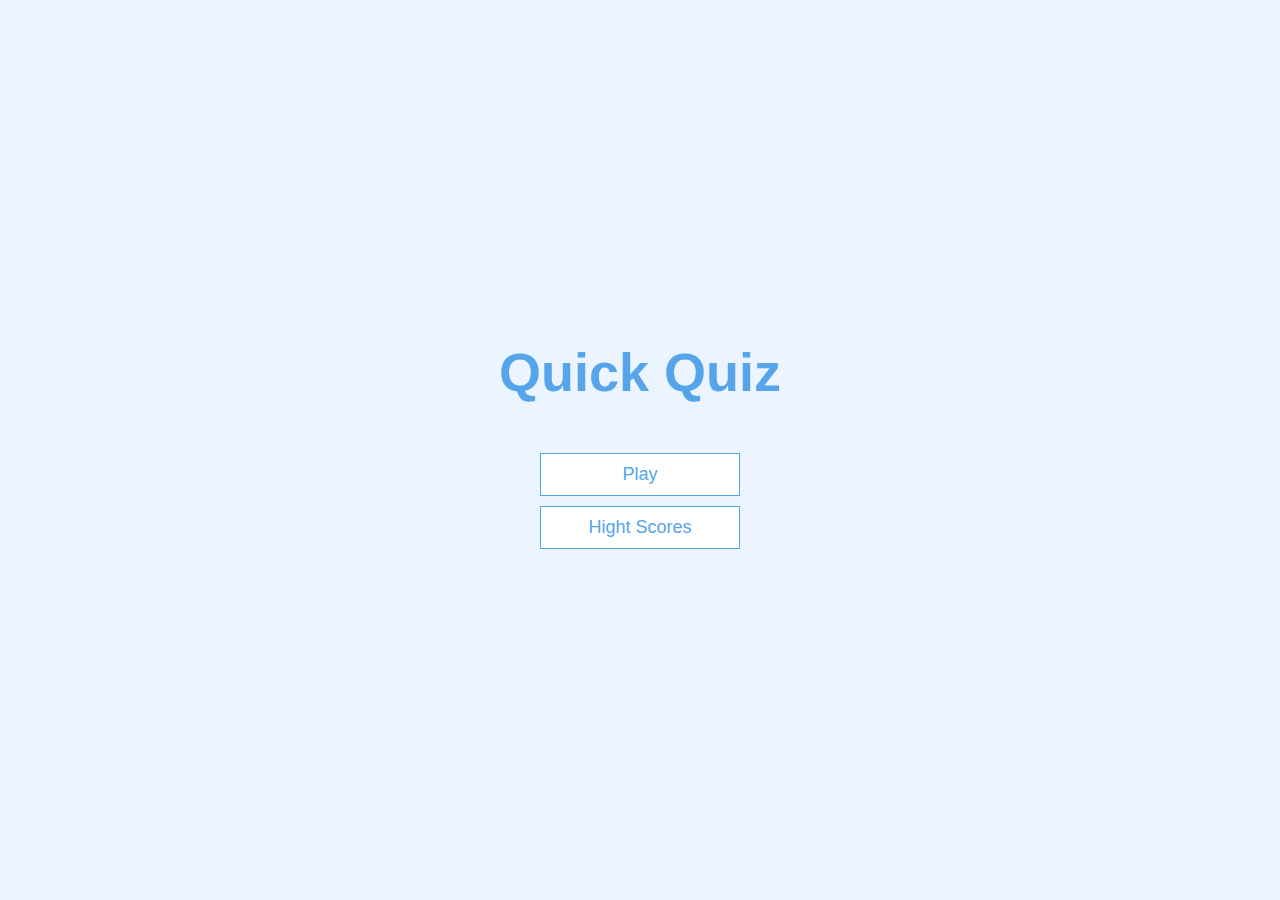
<file: index.html>
<!DOCTYPE html>
<html lang="en">
  <head>
    <meta charset="UTF-8" />
    <meta http-equiv="X-UA-Compatible" content="IE=edge" />
    <meta name="viewport" content="width=device-width, initial-scale=1.0" />
    <title>Quick Quiz</title>
    <link rel="stylesheet" href="./css/style.css" />
    <link rel="shortcut icon" href="https://cdn-icons-png.flaticon.com/512/5692/5692030.png" type="image/x-icon">
  </head>
  <body>
    <div class="container">
      <div id="home" class="flex-center flex-column">
        <h1>Quick Quiz</h1>
        <a class="btn" href="./game.html">Play</a>
        <a class="btn" href="./highscores.html">Hight Scores</a>
      </div>
    </div>
  </body>
</html>
</file>
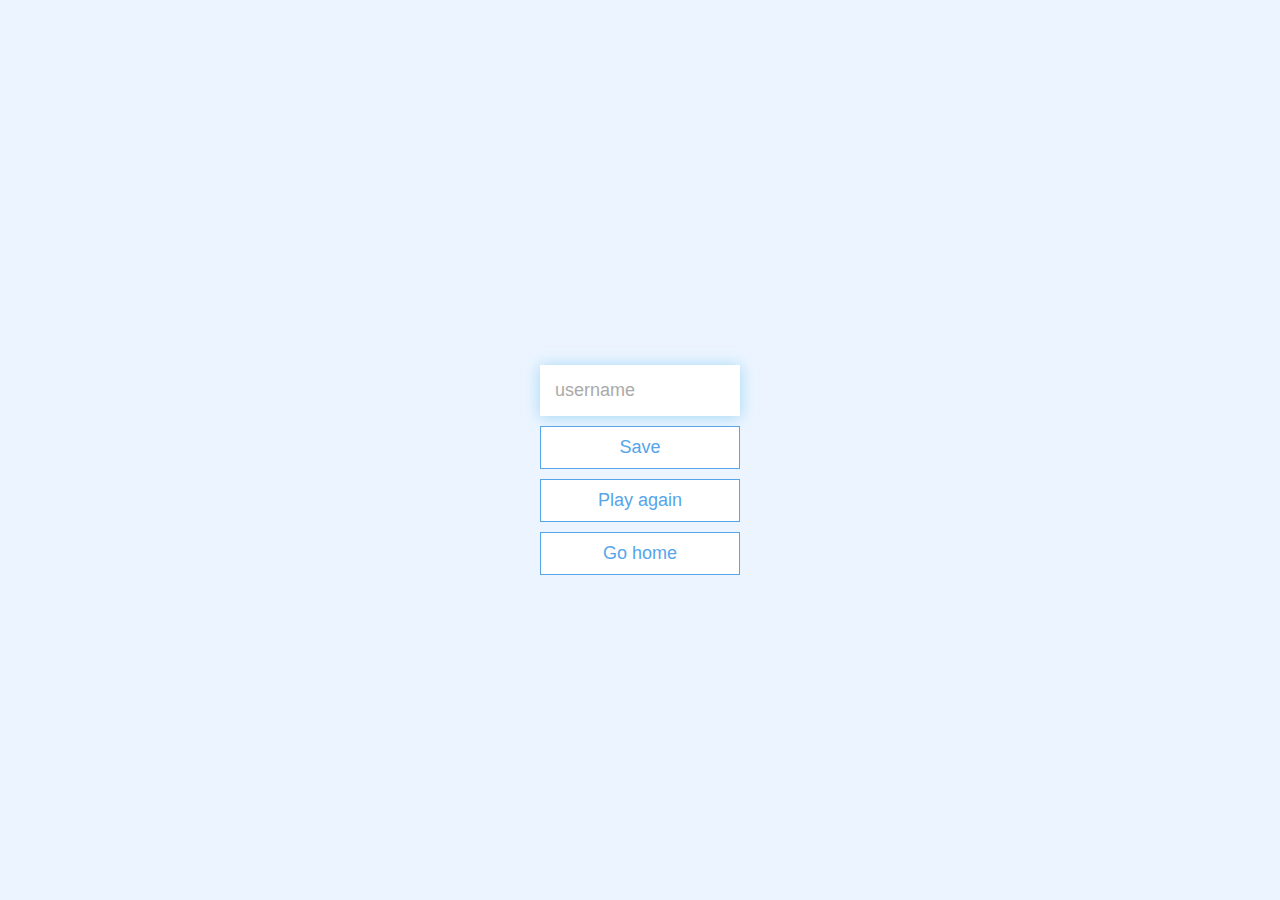
<file: end.html>
<!DOCTYPE html>
<html lang="en">
  <head>
    <meta charset="UTF-8" />
    <meta http-equiv="X-UA-Compatible" content="IE=edge" />
    <meta
      name="viewport"
      content="width=
    , initial-scale=1.0"
    />
    <title>Congrats!</title>
    <link rel="stylesheet" href="./css/style.css" />
    <link
      rel="shortcut icon"
      href="https://cdn-icons-png.flaticon.com/512/5692/5692030.png"
      type="image/x-icon"
    />
    <script src="./js/pathHelper.js"></script>
  </head>
  <body>
    <div class="container">
      <div id="end" class="flex-center flex-column">
        <h1 id="finalScore"></h1>
        <form>
          <input type="text" name="username" id="username" placeholder="username" />
          <button
            type="submit"
            class="btn"
            id="saveScoreBtn"
            onclick="saveHighScore(event)"
            disabled
          >
            Save
          </button>
        </form>
        <a class="btn" href="./game.html">Play again</a>
        <a class="btn" href="./index.html">Go home</a>
      </div>
    </div>
    <script src="./js/end.js"></script>
  </body>
</html>
</file>
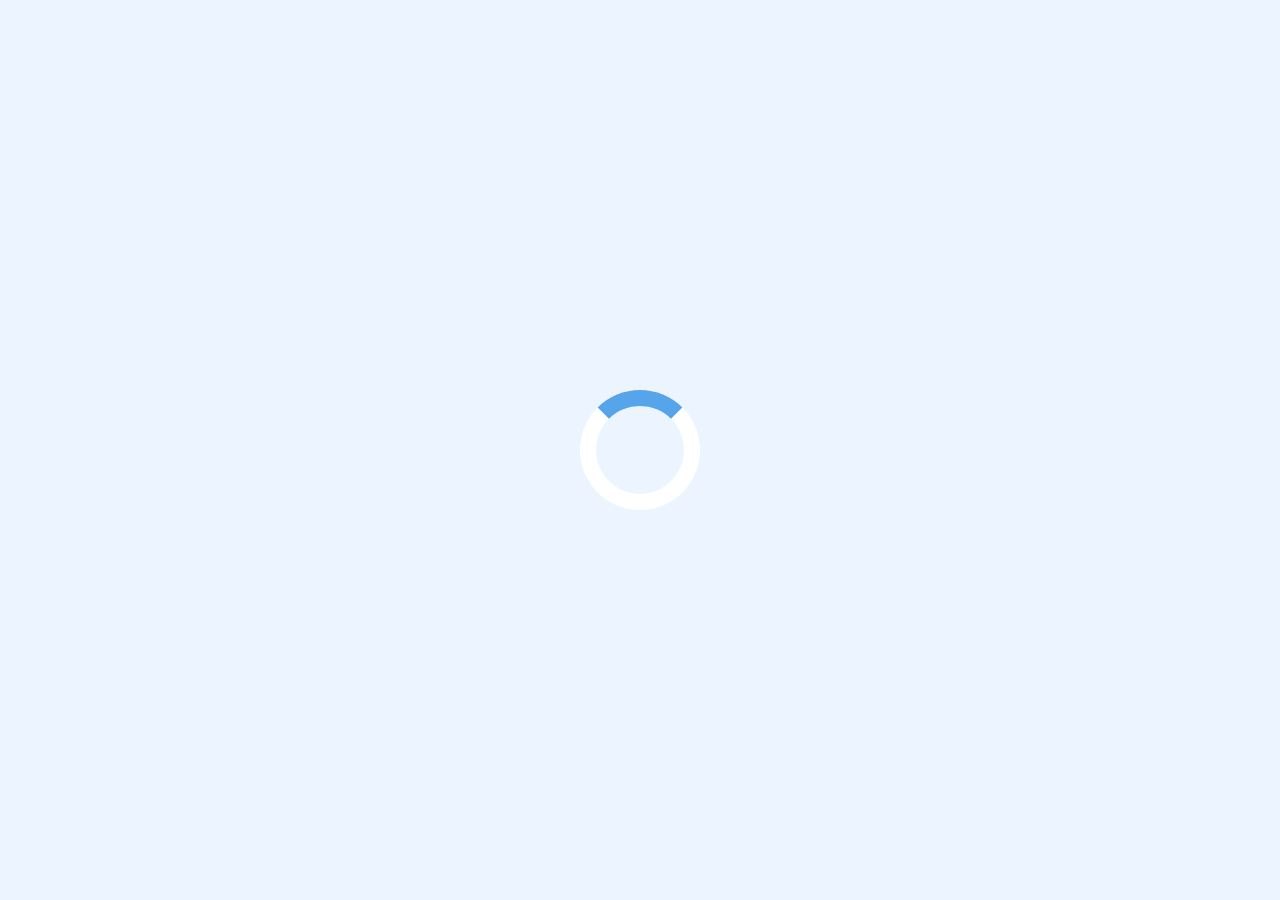
<file: game.html>
<!DOCTYPE html>
<html lang="en">
  <head>
    <meta charset="UTF-8" />
    <meta http-equiv="X-UA-Compatible" content="IE=edge" />
    <meta name="viewport" content="width=device-width, initial-scale=1.0" />
    <title>Quiz - Play</title>
    <link rel="stylesheet" href="./css/style.css" />
    <link rel="stylesheet" href="./css/game.css" />
    <link rel="shortcut icon" href="https://cdn-icons-png.flaticon.com/512/5692/5692030.png" type="image/x-icon">
    <script src="./js/pathHelper.js"></script>
  </head>
  <body>
    <div class="container">
      <div id="loader"></div>
      <div id="game" class="justify-center flex-column hidden">
        <div id="hud">
          <div id="hud-item">
            <p id="progressText" class="hud-prefix">Question</p>
            <div id="progressBar">
              <div id="progressBarFull"></div>
            </div>
          </div>

          <div id="hud-item">
            <p class="hud-prefix">Score</p>
            <h1 class="hud-main-text" id="score">0</h1>
          </div>
        </div>

        <h2 id="question"></h2>
        <div class="choice-container">
          <p class="choice-prefix">A</p>
          <p class="choice-text" data-number="1"></p>
        </div>
        <div class="choice-container">
          <p class="choice-prefix">B</p>
          <p class="choice-text" data-number="2"></p>
        </div>
        <div class="choice-container">
          <p class="choice-prefix">C</p>
          <p class="choice-text" data-number="3"></p>
        </div>
        <div class="choice-container">
          <p class="choice-prefix">D</p>
          <p class="choice-text" data-number="4"></p>
        </div>
      </div>
    </div>
    <script src="./js/game.js"></script>
  </body>
</html>
</file>
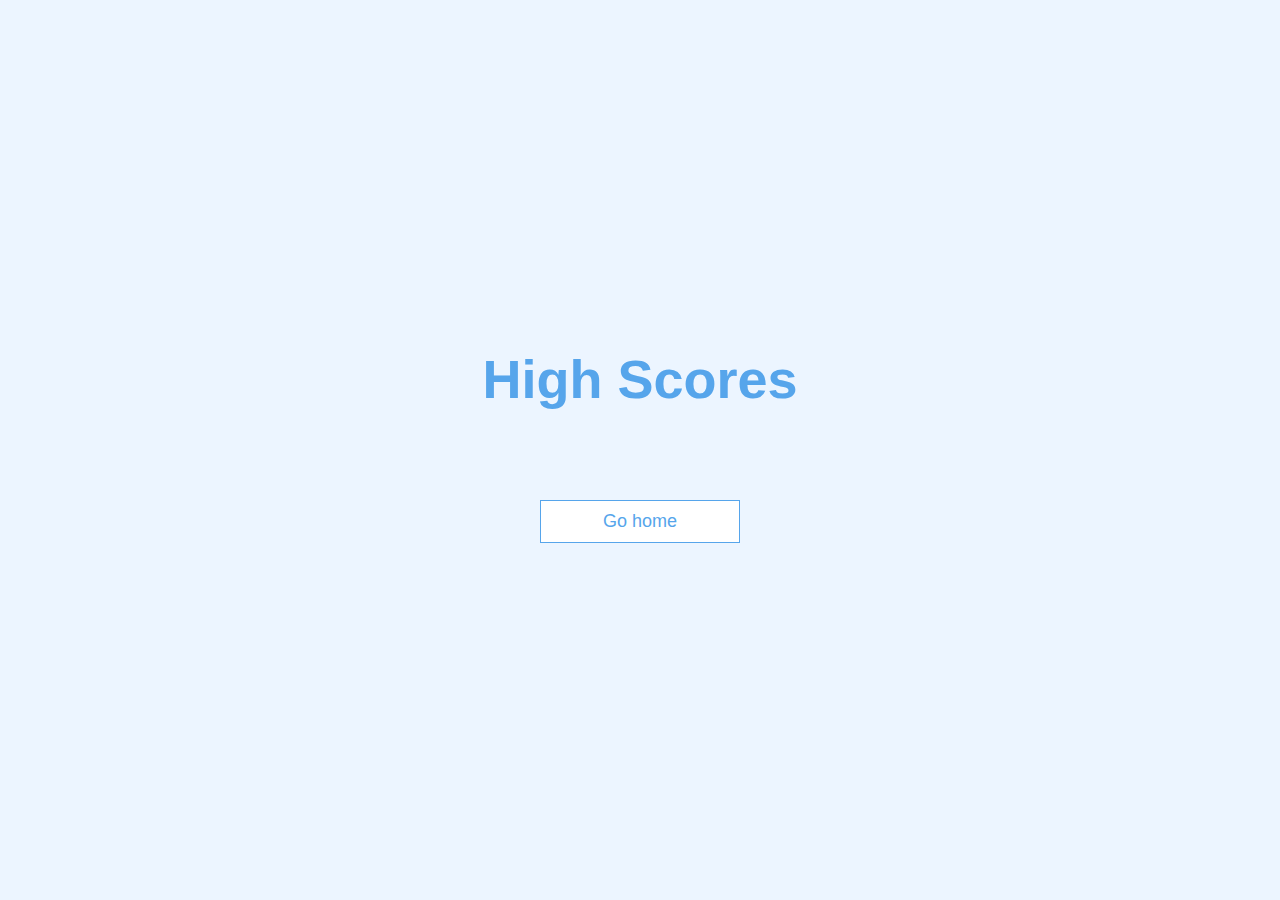
<file: highscores.html>
<!DOCTYPE html>
<html lang="en">
  <head>
    <meta charset="UTF-8" />
    <meta http-equiv="X-UA-Compatible" content="IE=edge" />
    <meta name="viewport" content="width=device-width, initial-scale=1.0" />
    <title>High Scores</title>
    <link rel="stylesheet" href="./css/style.css" />
    <link rel="stylesheet" href="./css/highscores.css" />
    <link
      rel="shortcut icon"
      href="https://cdn-icons-png.flaticon.com/512/5692/5692030.png"
      type="image/x-icon"
    />
  </head>
  <body>
    <div class="container">
      <div id="hightScores" class="flex-center flex-column">
        <h1 id="finalScore">High Scores</h1>
        <ul id="highScoresList"></ul>
        <a class="btn" href="./index.html">Go home</a>
      </div>
    </div>

    <script src="./js/highscores.js"></script>
  </body>
</html>
</file>
<file: css/style.css>
:root {
  background-color: #ecf5ff;
  font-size: 62.5%;
}

* {
  box-sizing: border-box;
  font-family: Arial, Helvetica, sans-serif;
  margin: 0;
  padding: 0;
  color: #333;
}

h1,
h2,
h3,
h4 {
  margin-bottom: 1rem;
}

h1 {
  font-size: 5.4rem;
  color: #56a5eb;
  margin-bottom: 5rem;
}

h1 > span {
  font-size: 2.4rem;
  font-weight: 500;
}

h2 {
  font-size: 4.2rem;
  margin-bottom: 4rem;
  font-weight: 700;
}
h3 {
  font-size: 2.8rem;
  font-weight: 500;
}

.container {
  width: 100vw;
  height: 100vh;
  display: flex;
  justify-content: center;
  align-items: center;
  max-width: 80rem;
  margin: 0 auto;
  padding: 2rem;
}

.container > * {
  width: 100%;
}

.flex-column {
  display: flex;
  flex-direction: column;
}

.flex-center {
  justify-content: center;
  align-items: center;
}

.justify-center {
  justify-content: center;
}

.text-center {
  text-align: center;
}

.hidden {
  display: none;
}

.btn {
  font-size: 1.8rem;
  padding: 1rem 0;
  width: 20rem;
  text-align: center;
  border: 0.1rem solid #56a5eb;
  margin-bottom: 1rem;
  text-decoration: none;
  color: #56a5eb;
  background-color: white;
}

.btn:hover {
  cursor: pointer;
  box-shadow: 0 0.4rem 1.4rem 0 rgba(86, 185, 235, 0.5);
  transform: translateY(-0.1rem);
  transition: transform 150ms;
}

.btn[disabled]:hover {
  cursor: not-allowed;
  box-shadow: none;
  transform: none;
}

form {
  width: 100%;
  display: flex;
  flex-direction: column;
  align-items: center;
}

input {
  margin-bottom: 1rem;
  width: 20rem;
  padding: 1.5rem;
  font-size: 1.8rem;
  border: none;
  box-shadow: 0 0.1rem 1.4rem 0 rgba(86, 185, 235, 0.5);
}

input::placeholder {
  color: #aaa;
}
</file>
<file: css/game.css>
.choice-container {
  display: flex;
  margin-bottom: 0.5rem;
  width: 100%;
  font-size: 1.8rem;
  border: 0.1rem solid rgb(86, 165, 235, 0.25);
  background-color: white;
}

.choice-container:hover {
  cursor: pointer;
  box-shadow: 0 0.4rem 1.4rem 0 rgba(86, 185, 235, 0.5);
  transform: translateY(-0.1rem);
  transition: transform 150ms;
}

.choice-prefix {
  padding: 1.5rem 2.5rem;
  background-color: #56a5eb;
  color: white;
}

.choice-text {
  padding: 1.5rem;
  width: 100%;
}

.correct {
  background-color: #28a745;
}

.incorrect {
  background-color: #dc3545;
}

#hud {
  display: flex;
  justify-content: space-between;
}

.hud-prefix {
  text-align: center;
  font-size: 2rem;
}

.hud-main-text {
  text-align: center;
}

#progressBar {
  width: 20rem;
  height: 4rem;
  border: 0.3rem solid #56a5eb;
  margin-top: 1.5rem;
}

#progressBarFull {
  height: 3.4rem;
  background-color: #56a5eb;
  width: 0%;
}

#loader {
  border: 1.6rem solid white;
  border-radius: 50%;
  border-top: 1.6rem solid #56a5eb;
  width: 12rem;
  height: 12rem;
  animation: spin 2s linear infinite;
}

@keyframes spin {
  0% {
    transform: rotate(0deg);
  }
  100% {
    transform: rotate(360deg);
  }
}
</file>
<file: css/highscores.css>
#highScoresList {
  list-style: none;
  padding-left: 0;
  margin-bottom: 4rem;
}
.high-score {
  font-size: 2.8rem;
  margin-bottom: 0.5rem;
}
.high-score:hover {
  transform: scale(1.025);
}
</file>
